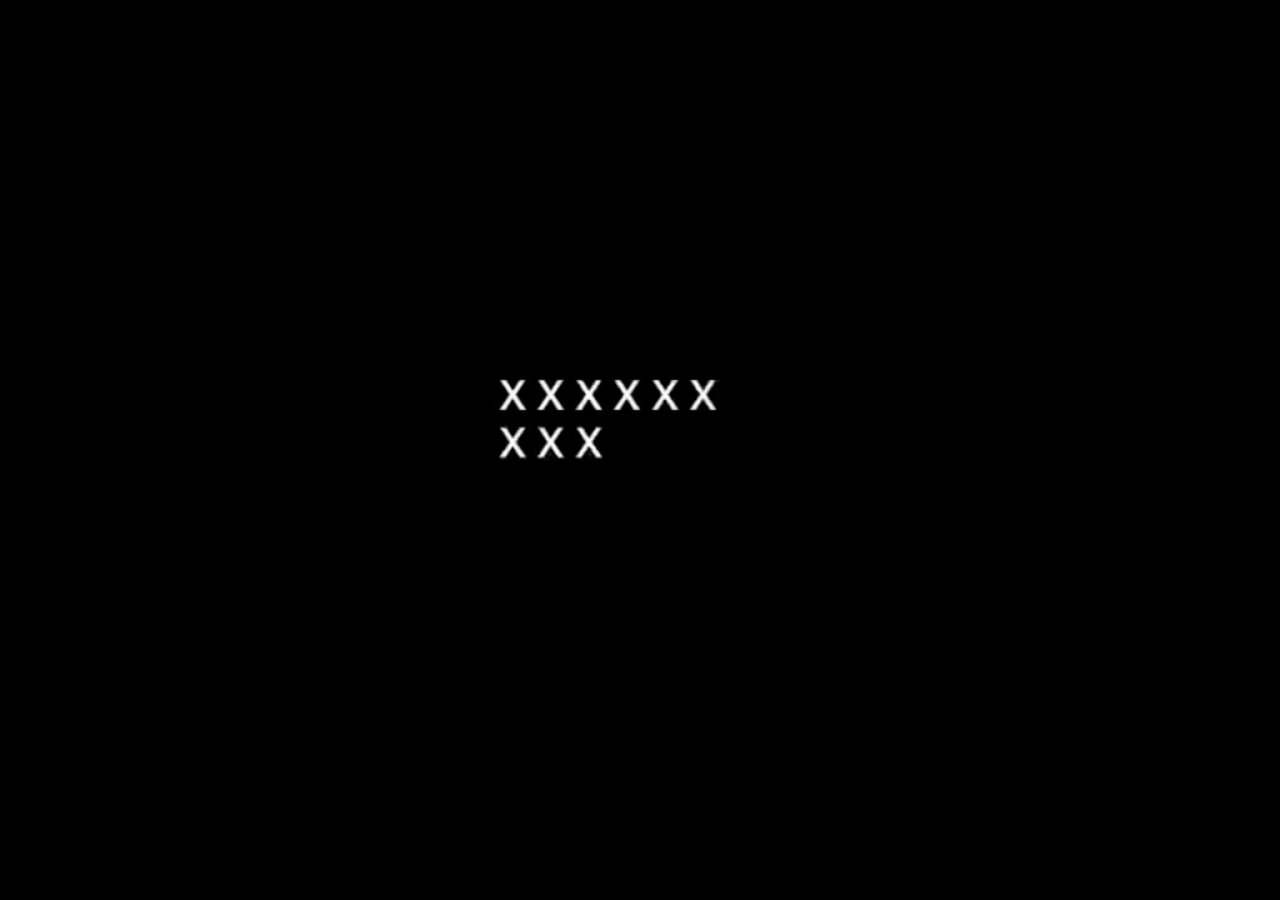
<file: index.html>
<!DOCTYPE html>
<html lang="fr">
    <head>
        <meta charset="UTF-8" />
        <meta name="viewport" content="width=device-width, initial-scale=1.0">
        <title>Diabaté Vakoussé Habib</title>
        <link rel="stylesheet" href="css/styles.css" />
        <link rel="preconnect" href="https://fonts.googleapis.com">
        <link rel="stylesheet" href="https://cdnjs.cloudflare.com/ajax/libs/font-awesome/6.5.2/css/all.min.css">
        <link rel="preconnect" href="https://fonts.gstatic.com" crossorigin>
        <link href="https://fonts.googleapis.com/css2?family=Francois+One&family=Montserrat:ital,wght@0,100..900;1,100..900&family=Roboto+Slab:wght@100..900&family=Roboto:ital,wght@0,100..900;1,100..900&family=SUSE+Mono:ital,wght@0,100..800;1,100..800&display=swap" rel="stylesheet">
    </head>
    <body>
       
        <div id="splash">
            <video autoplay muted playsinline id="splash-video">
                <source src="media/Vid%C3%A9o%20sans%20titre.mp4" type="video/mp4">
            </video>
        </div>
        
        <div id="container" style="display: none;" > <!--le conteneur (grid)-->
           
            <header id="home">
                <img src="image/IMG_20221030_114420_868.png" alt="Photo">
                <h1>Bonjour à vous je suis Diabaté Vakoussé Habib, informaticien en génie logicel junior.ravie de vous rencontrer.</h1>
            </header>
            
            <!-- MENU MOBILE/TABLET -->
<div class="mobile-menu">
  <a href="#home" class="menu-item" title="Accueil">
    <i class="fa-solid fa-house"></i>
  </a>
  <a href="#pro" class="menu-item" title="Profil">
    <i class="fa-solid fa-user"></i>
  </a>
  <a href="#work" class="menu-item" title="Projets">
    <i class="fa-solid fa-briefcase"></i>
  </a>
  <a href="#form" class="menu-item" title="Contact">
    <i class="fa-solid fa-envelope"></i>
  </a>
  
</div>

            
            <nav class="glass">
               <ul>
                  <li><a href="#home">ACCEUIL</a></li>
                   <li><a href="#pro">À PROPOS</a></li>
                   <li><a href="#work">TRAVAUX</a></li>
                   <li><a href="#end">CONTACT</a></li>
               </ul>
            </nav>
            
            <main>
               <section id="pro">
                 <div class="row">
                    <div class="side">
                        <img src="image/WhatsApp%20Image%202025-08-02%20%C3%A0%2018.51.40_8cc09875-1758468676695.jpg" class="fakeimg">
                        <h2>À propos de moi</h2>
                        <p>Développeur engagé, toujours en quête de nouvelles connaissances. Flexible et adaptable, je privilégie l’entraide et je m’investis pleinement pour accompagner et soutenir l’équipe qui m’est assignée dans les projets.</p>
        </div>
        <div class="main">
               <br>
               <br>
               <h1>Compétence</h1>
                  <ul>
                      <li>Programmation python</li>
                      <li>Programmation Visual basic</li>
                      <li>Programmation SQL</li>
                      <li>Développement web backend et frontend</li>
                      <li>Excel, Word et PowerPoint :Bonne maîtrise</li>
                  </ul>
               <h1>Expérience professionel</h1>
                    <h3>&nbsp;&nbsp;HOTEL MILLIONNAIRE, Yamoussoukro |juin – aout 2023</h3>
                  <ul>
                     <li>Conception d'une interface utilisateur dédiée pour la saisie et le suivi des factures.</li>
                      <li>Contrôle et vérification quotidienne des encaissements sur Excel.</li>
                      <li>Rédaction des rapports du directeur d'exploitation sur Word. </li>
                  </ul>
                <h1>FORMATION</h1>
                  <ul>
                      <li>UIYA, Yamoussoukro |2024 – 2025 <br>Licence 1 en informatique option génie logiciel</li>
                      <li>INP-HB, Yamoussoukro |2021 – 2024 <br> DECOGEF (Diplôme d'Études de Comptabilité et de Gestion Financière) </li>
                  </ul>
                  
                  <h1>DIPLOME</h1>
                  <ul>
                      <li>Collège Heleis, Yamoussoukro|2020 – 2021 Baccalauréat Série D</li>
                  </ul>
                  <h1>AUTRE ATOUTS</h1>
                  <ul>
                      <li>Bases en electronique et en maintenace</li>
                      <li>Animation 3D et 2D</li>
                      <li>Illustration</li>
                  </ul>
        </div>
                   </div>
               </section>
                <section id="work">
                    <div id="showcase">
                        <img src="image/Screenshot%202025-09-21%20182221.jpg" alt="Site web Forward fitness club (Projet personnel)" class="slider" data-link="https://diabate2211.github.io/forward-fitness/">
                        <img src="image/test.jpg" alt="prototype d'application de messagerie (Projet collectif et scolaire)" class="slider" data-link="https://drive.google.com/file/d/1Ufus7JnfUpmmkHqAGSMXhNu2vwXKUeKv/view?usp=sharing">

                    </div>
                    <h1 id="empty"></h1>
  </section>
               
            </main>
            
            <footer id="end">

                <div id="form">
  <form class="form-grid" id="whatsappForm">
    <fieldset>
      <legend>Vos Informations</legend>

      <label for="fName">Votre nom :</label>
      <input type="text" id="fName" name="fName" required>

      <label for="lName">Votre prénom :</label>
      <input type="text" name="lName" id="lName" required>

      <label for="email">Email :</label>
      <input type="email" name="email" id="email" required>

      <label for="phone">Téléphone :</label>
      <input type="tel" name="phone" id="phone" required>
    </fieldset>

    <fieldset>
      <legend>Notation</legend>
      <label for="note">Sur une échelle de 1 à 10, combien me donnez-vous pour mon travail et cette page ?</label>
      <input type="number" name="note" id="note" required>
    </fieldset>

    <fieldset>
      <legend>Étude de référencement</legend>

      <label for="reference">Comment avez-vous eu accès à cette page ?</label>
      <select name="reference" id="reference">
        <option value="hazard">Le hasard</option>
        <option value="friend">Des amis</option>
        <option value="google">Google</option>
        <option value="social">Les réseaux sociaux</option>
        <option value="other">Autre</option>
      </select>

      <label for="questions">Questions et recommandations ?</label>
      <textarea id="questions" name="questions" rows="5" cols="35"></textarea>
    </fieldset>

    <input type="submit" id="submit" value="Envoyer" class="btn">
  </form>
</div>

                <a href="https://github.com/DIABATE2211" target="_blank"><img src="image/5847f98fcef1014c0b5e48c0.png" alt="github"></a>
                <a href="https://t.me/+1kb1Z5bhrmNkNjk0" target="_blank"><img src="image/62de96baff3c6e4b8b5de8a9.png" alt="telegram"></a>
                <a href="https://x.com/diabate2211" target="_blank"><img src="image/twitter-x-seeklogo.png" alt="github"></a>
                <a href="https://www.youtube.com/@viewtifulID" target="_blank"><img src="image/580b57fcd9996e24bc43c500.png" alt="github"></a>
                <div class="copyright">
                   
                    <p>&copy; Copyright 2025. All Rights Reserved</p>

                    <p><a href="mailto:forwardfitness@club.net">habib.diabate2211@gmail.com</a></p>
                    
                </div>    
            </footer>
        </div>
        
        <script src="script/script.js"></script> <!--chargement du dom en cours-->
    </body>
</html>
</file>
<file: css/styles.css>
/* ===== RESET GLOBAL ===== */
body,header,nav,main,footer,h1,div,img,figure,figcaption,section,article,aside,audio,video {
    margin: 0;
    padding: 0;
    border: 0;
}
html { scroll-behavior: smooth; }
* { box-sizing: border-box; }

/* ===== BODY & CONTAINER ===== */
body {
    background-color: #ffffff;
    font-family: "SUSE Mono", sans-serif;
    line-height: 1.6;
}
#container {
    display: grid;
    grid-template-columns: auto;
    opacity: 0; /* pour fade-in après splash */
    transition: opacity 1s ease-in-out;
}

/* ===== SPLASH SCREEN ===== */
#splash {
  position: fixed;
  top: 0; left: 0;
  width: 100%; height: 100%;
  background: black;
  display: flex;
  justify-content: center;
  align-items: center;
  z-index: 9999;
  overflow: hidden;
  opacity: 1;
  transition: opacity 1.2s ease-in-out;
}
#splash.hide { opacity: 0; pointer-events: none; }
#splash video { width: 100%; height: 100%; object-fit: cover; }

/* ===== HEADER ===== */
header {
    background-color: #fff;
    min-height: 100vh;
    padding-top: 80px;
    text-align: center;
}
header > img {
    max-width: 250px;
    height: auto;
    border: medium dotted black;
    border-radius: 50%;
    display: block;
    margin: 20px auto;
}
header h1 {
    font-size: 1.4rem;
    margin: 20px auto;
    padding: 0 15px;
}

/* ===== NAVIGATION DESKTOP ===== */
nav.glass {
    position: fixed;
    top: 0; left: 50%;
    transform: translateX(-50%);
    width: 60%;
    background: rgba(255,255,255,0.2);
    backdrop-filter: blur(10px);
    border-radius: 20px;
    padding: 10px;
    text-align: center;
    z-index: 1000;
}
nav ul { list-style: none; }
nav li { display: inline-block; margin: 0 15px; }
nav li a { text-decoration: none; color: #000; font-weight: 600; padding: 8px 14px; transition: all 0.3s; }
nav li:hover { border-radius: 25px; border: 1px dotted black; }

/* ===== MOBILE/TABLET MENU ===== */
.mobile-menu {
  position: fixed;
  bottom: 20px;
  left: 50%;
  transform: translateX(-50%);
  background: rgba(255,255,255,0.15);
  backdrop-filter: blur(10px);
  -webkit-backdrop-filter: blur(10px);
  border-radius: 30px;
  padding: 10px 20px;
  display: none;
  gap: 25px;
  z-index: 2000;
  box-shadow: 0 4px 15px rgba(0,0,0,0.2);
}
.mobile-menu .menu-item {
  color: #000;
  font-size: 1.5rem;
  display: flex;
  align-items: center;
  justify-content: center;
  width: 50px; height: 50px;
  border-radius: 50%;
  transition: all 0.3s ease;
}
.mobile-menu .menu-item:hover {
  background: rgba(255,255,255,0.3);
  transform: scale(1.1);
}
/* affichage mobile/tablette */
@media screen and (max-width: 1024px) {
  .mobile-menu { display: flex; }
  nav.glass { display: none; }
}

/* ===== MAIN LAYOUT ===== */
.row { display: flex; flex-wrap: wrap; }
.side { flex: 30%; background-color: #f1f1f1; padding: 20px; }
.main { flex: 70%; padding: 30px; }
.fakeimg { width: 100%; height: auto; border: medium dotted black; border-radius: 10%; }

/* ===== SHOWCASE ===== */
#work { background-color: #fff; min-height: 100vh; padding-top: 80px; text-align: center; }
#showcase { margin: 0 auto; width: 90%; height: 800px; display: flex; justify-content: center; gap: 10px; }
#showcase img { width: 15%; height: 100%; object-fit: cover; border-radius: 10px; border: 2px dotted black; transition: all 0.5s; }
#showcase img:hover { width: 100%; border: 3px solid grey; }
#empty { margin-top: 15px; font-weight: 600; }

/* ===== FOOTER ===== */
footer { background-color: #000; padding: 40px 20px; text-align: center; color: #000; border-top: 2px solid #333; }
footer a img { width: 40px; height: 40px; margin: 0 10px; border-radius: 50%; background: #fff; padding: 5px; transition: transform 0.3s, opacity 0.3s; }
footer a img:hover { transform: scale(1.2); opacity: 0.8; }
footer .copyright { margin-top: 20px; font-size: 0.9em; color: #aaa; }
footer .copyright a { color: #fff; text-decoration: none; font-weight: bold; }
footer .copyright a:hover { color: #ffcc00; }

/* ===== FORMULAIRE ===== */
#form { margin: 30px auto; max-width: 800px; background: #f2f2f2; padding: 20px; border-radius: 10px; }
.form-grid { display: grid; grid-template-columns: 1fr 1fr; gap: 20px; }
fieldset { grid-column: 1 / span 2; border: 1px solid #ccc; border-radius: 8px; padding: 15px; background: #fff; }
legend { font-weight: 700; font-size: 1.1rem; }
label { display: block; margin-top: 10px; font-weight: 600; }
input, select, textarea { width: 100%; padding: 10px; margin-top: 5px; border: 1px solid #aaa; border-radius: 6px; font-size: 1em; }
input:focus, select:focus, textarea:focus { border: 1px solid #333; outline: none; background: #fff; }
#submit { grid-column: 1 / span 2; margin: 20px auto 0; padding: 12px 20px; background: #b3b3b3; font-size: 1.1em; font-weight: bold; border-radius: 10px; border: none; cursor: pointer; transition: 0.3s; }
#submit:hover { background: #999; transform: scale(1.05); }

/* ===== RESPONSIVE ===== */
@media screen and (max-width: 768px) {
  .row { flex-direction: column; }
  .side, .main { flex: 100%; }
  #showcase { flex-direction: column; height: auto; }
  #showcase img { width: 100%; height: 250px; }
  .form-grid { grid-template-columns: 1fr; }
  #submit { width: 100%; }
  footer a img { width: 35px; height: 35px; }
}
</file>
